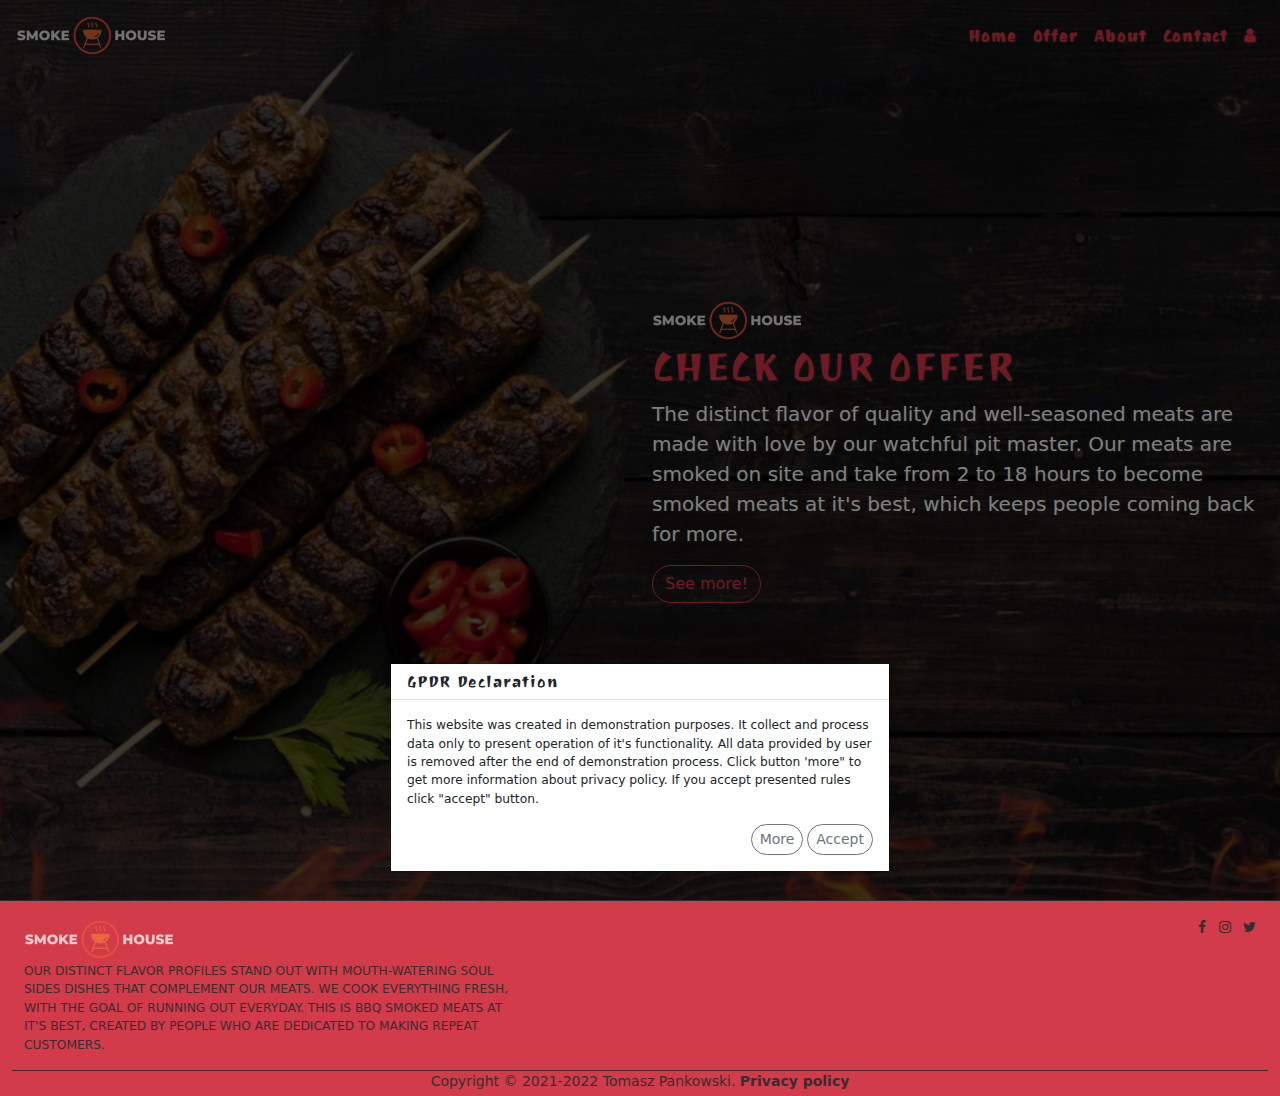
<file: index.html>
<!DOCTYPE html>
<html lang="en">
    <head>
        <meta charset="utf-8">
        <meta http-equiv="X-UA-Compatible" content="IE=Edge">
        <meta name="viewport" content="width=device-width,initial-scale=1.0,shrink-to-fit=no">
        <meta property="og:title" content="Barbecue house">
        <meta property="og:type" content="website">
        <meta property="og:url" content="">
        <meta property="og:image" content="">
        <meta property="og:locale" content="en_US">
        <link rel="stylesheet" type="text/css" href="css/bootstrap.min.css">
        <link rel="stylesheet" type="text/css" href="css/styles.css">
        <link rel="stylesheet" type="text/css" href="css/font-awesome.min.css">
        <link rel="icon" href="img/favicon.png">
        <title>Barbecue House | Home</title>
    </head>
    <body class="minh-100vh bg-secondary">
        <header class="position-absolute w-100">
            <nav class="navbar navbar-dark navbar-expand-md bg-transparent">
                <a href="index.html" class="navbar-brand ms-3">
                    <img src="img/navbar_logo.png" class="img-fluid" alt="logo">
                </a>
                <button class="navbar-toggler me-3" data-bs-toggle="collapse" data-bs-target="#main-nav">
                    <span class="navbar-toggler-icon"></span>
                </button>
                <div class="collapse navbar-collapse mx-3" id="main-nav">
                    <ul class="navbar-nav ms-auto text-end fw-bold text-shadow">
                        <li class="nav-item">
                            <a href="index.html" class="nav-link text-danger">Home</a>
                        </li>
                        <li class="nav-item">
                            <a href="offer.html" class="nav-link text-danger">Offer</a>
                        </li>
                        <li class="nav-item">
                            <a href="about.html" class="nav-link text-danger">About</a>
                        </li>
                        <li class="nav-item">
                            <a href="contact.html" class="nav-link text-danger">Contact</a>
                        </li>
                        <li class="nav-item">
                            <a href="user.php" class="nav-link text-danger">
                                <span class="fa fa-user"></span>
                            </a>
                        </li>
                    </ul>
                </div>
            </nav>
        </header>
        <main>
            <section class="index-s1 container-fluid d-flex minh-100vh align-items-center py-5">
                <div class="row mx-0 w-100 mt-5 mt-md-0">
                    <div class="col-12 col-md-6 offset-md-6 minh-50vh d-flex align-items-center">
                        <div class="w-100 text-center text-md-start text-shadow"> 
                            <img src="img/navbar_logo.png" class="img-fluid" alt="logo">
                            <h2 class="display-6 text-danger text-uppercase">
                                Check our offer
                            </h2>
                            <p class="lead text-white">
                                The distinct flavor of quality and well-seasoned meats are made with love by 
                                our watchful pit master. Our meats are smoked on site and take from 2 to 18 
                                hours to become smoked meats at it's best, which keeps people coming back 
                                for more. 
                            </p>
                            <a href="offer.html" class="btn btn-outline-danger rounded-pill">See more!</a>
                        </div>
                    </div>
                </div>
            </section>
        </main>
        <footer class="container-fluid d-flex align-items-center bg-danger text-dark pt-3 opacity-9 border-top border-dark">
            <div class="row mx-0 w-100 small opacity-9">
                <div class="col-12 col-md-6 col-lg-5 text-center text-md-start">
                    <img src="img/navbar_logo.png" class="img-fluid" alt="logo">
                    <p class="initialism fw-normal">
                        Our distinct flavor profiles stand out with mouth-watering soul sides dishes 
                        that complement our meats. We cook everything fresh, with the goal of running 
                        out everyday. This is BBQ smoked meats at it's best, created by people who 
                        are dedicated to making repeat customers.
                    </p>
                </div>
                <div class="col-12 col-md-6 col-lg-7 text-center text-md-end">                    
                    <ul class="list-inline">
                        <li class="list-inline-item">
                            <a href="#">
                                <span class="fa fa-facebook text-dark"></span>
                            </a>
                        </li>
                        <li class="list-inline-item">
                            <a href="#">
                                <span class="fa fa-instagram text-dark"></span>
                            </a>
                        </li>
                        <li class="list-inline-item">
                            <a href="#">
                                <span class="fa fa-twitter text-dark"></span>
                            </a>
                        </li>
                    </ul>       
                </div>
                <div class="col-12 text-center border-top border-dark">
                    <p class="mb-1">
                        Copyright &copy; 2021-2022 Tomasz Pankowski. 
                        <a href="privacy.html" class="fw-bold text-dark text-decoration-none">
                            Privacy policy
                        </a>
                    </p>
                </div>
            </div>
        </footer>
        <script src="js/jquery-3.6.0.min.js"></script>
        <script src="js/bootstrap.bundle.min.js"></script>
        <script src="js/gpdr__bootstrap.js"></script>
    </body>
</html>
</file>
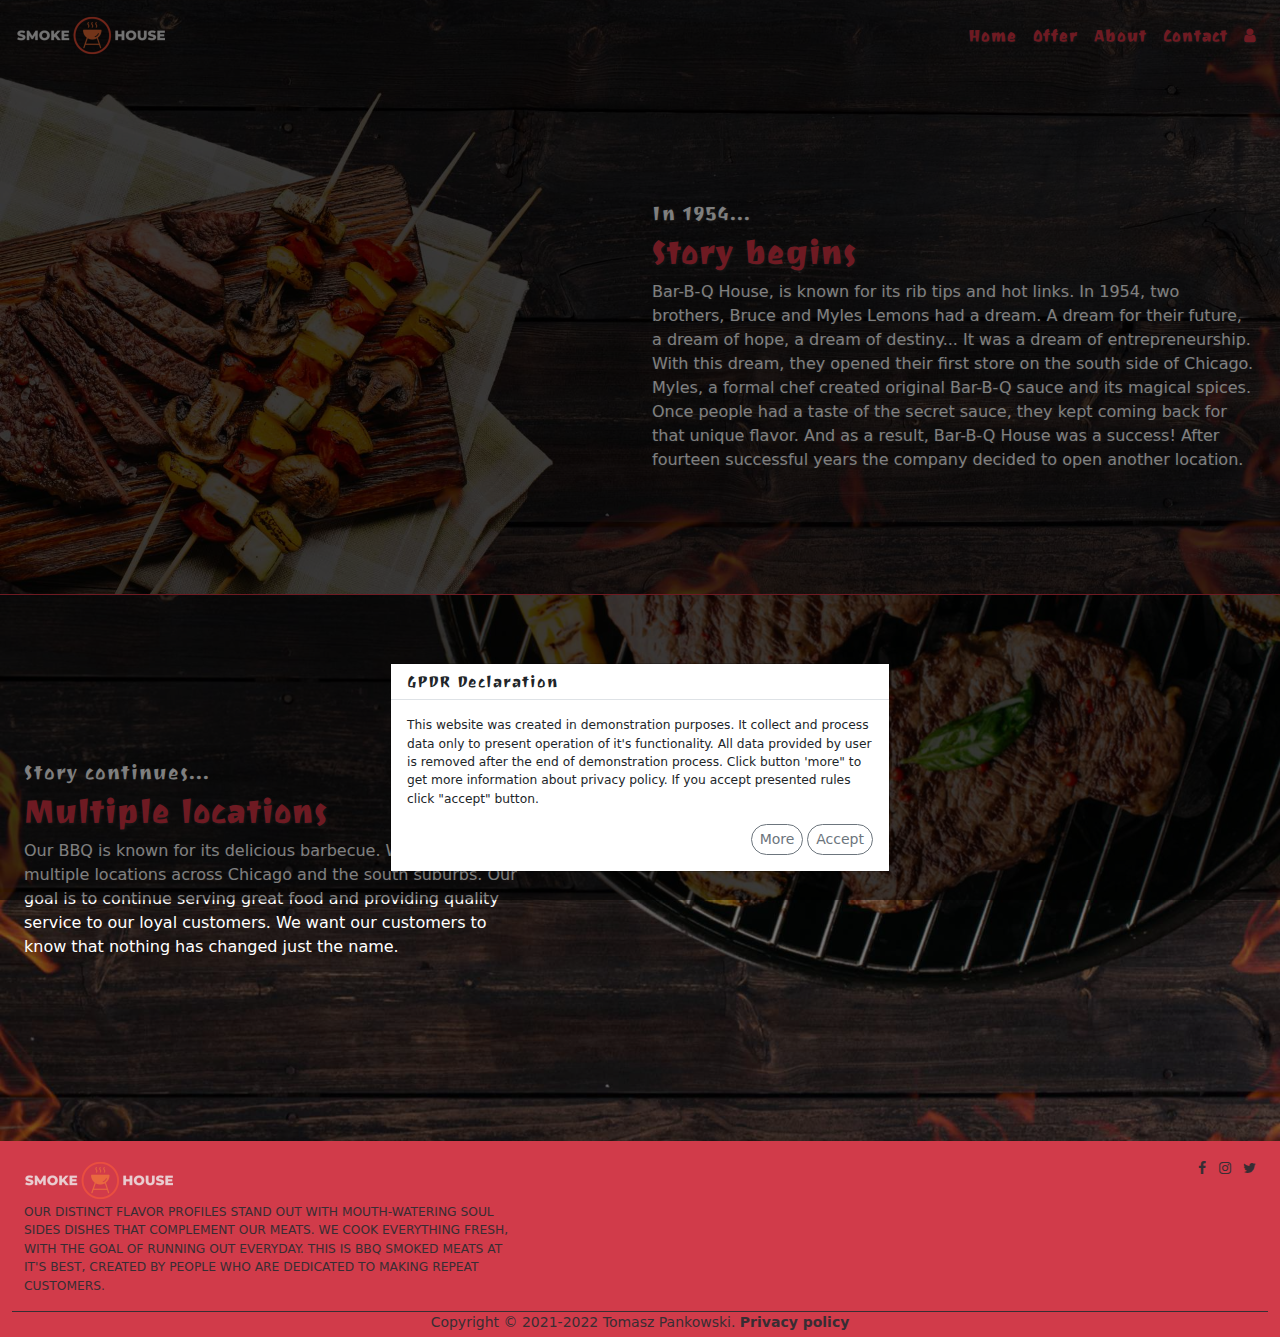
<file: about.html>
<!DOCTYPE html>
<html lang="en">
    <head>
        <meta charset="utf-8">
        <meta http-equiv="X-UA-Compatible" content="IE=Edge">
        <meta name="viewport" content="width=device-width,initial-scale=1.0,shrink-to-fit=no">
        <meta property="og:title" content="Barbecue house">
        <meta property="og:type" content="website">
        <meta property="og:url" content="">
        <meta property="og:image" content="">
        <meta property="og:locale" content="en_US">
        <link rel="stylesheet" type="text/css" href="css/bootstrap.min.css">
        <link rel="stylesheet" type="text/css" href="css/styles.css">
        <link rel="stylesheet" type="text/css" href="css/font-awesome.min.css">
        <link rel="icon" href="img/favicon.png">
        <title>Barbecue House | About</title>
    </head>
    <body class="minh-100vh bg-secondary">
        <header class="position-absolute w-100">
            <nav class="navbar navbar-dark navbar-expand-md bg-transparent">
                <a href="index.html" class="navbar-brand ms-3">
                    <img src="img/navbar_logo.png" class="img-fluid" alt="logo">
                </a>
                <button class="navbar-toggler me-3" data-bs-toggle="collapse" data-bs-target="#main-nav">
                    <span class="navbar-toggler-icon"></span>
                </button>
                <div class="collapse navbar-collapse mx-3" id="main-nav">
                    <ul class="navbar-nav ms-auto text-end fw-bold text-shadow">
                        <li class="nav-item">
                            <a href="index.html" class="nav-link text-danger">Home</a>
                        </li>
                        <li class="nav-item">
                            <a href="offer.html" class="nav-link text-danger">Offer</a>
                        </li>
                        <li class="nav-item">
                            <a href="about.html" class="nav-link text-danger">About</a>
                        </li>
                        <li class="nav-item">
                            <a href="contact.html" class="nav-link text-danger">Contact</a>
                        </li>
                        <li class="nav-item">
                            <a href="user.php" class="nav-link text-danger">
                                <span class="fa fa-user"></span>
                            </a>
                        </li>
                    </ul>
                </div>
            </nav>
        </header>
        <main>
            <section class="about-s1 container-fluid d-flex minh-50vh align-items-center py-5">
                <div class="row mx-0 w-100 mt-5">
                    <div class="col-12 col-md-6 minh-25vh d-none d-md-block"></div>
                    <div class="col-12 col-md-6 minh-50vh d-flex align-items-center">
                        <div class="w-100 text-center text-md-start pt-5 text-shadow">
                            <h5 class="text-white">
                                In 1954...
                            </h5>
                            <h2 class="dispaly-6 fw-bold text-danger text-shadow">
                                Story begins
                            </h2>
                            <p class="text-white">
                                Bar-B-Q House, is known for its rib tips and hot links. In 1954, two brothers, 
                                Bruce and Myles Lemons had a dream. A dream for their future, a dream of hope, 
                                a dream of destiny... It was a dream of entrepreneurship. With this dream, 
                                they opened their first store on the south side of Chicago. Myles, a formal 
                                chef created original Bar-B-Q sauce and its magical spices. Once people 
                                had a taste of the secret sauce, they kept coming back for that unique flavor. 
                                And as a result, Bar-B-Q House was a success! After fourteen successful 
                                years the company decided to open another location.
                            </p>
                        </div>
                    </div>
                </div>
            </section>
            <section class="about-s2 container-fluid d-flex minh-50vh bg-light align-items-center py-5 border-top border-danger">
                <div class="row mx-0 w-100">
                    <div class="col-12 col-md-7 minh-25vh order-1 order-md-2"></div>
                    <div class="col-12 col-md-5 minh-50vh order-2 order-md-1 d-flex align-items-center">
                        <div class="w-100 text-center text-md-start">
                            <h5 class="text-white">
                                Story continues...
                            </h5>
                            <h2 class="dispaly-6 fw-bold text-danger text-shadow">
                                Multiple locations
                            </h2>
                            <p class="text-white">
                                Our BBQ is known for its delicious barbecue. We have multiple locations 
                                across Chicago and the south suburbs. Our goal is to continue serving great 
                                food and providing quality service to our loyal customers. We want our customers 
                                to know that nothing has changed just the name.
                            </p>
                        </div>
                    </div>
                </div>
            </section>
        </main>
        <footer class="container-fluid d-flex align-items-center bg-danger text-dark pt-3 opacity-9 border-top border-danger">
            <div class="row mx-0 w-100 small opacity-9">
                <div class="col-12 col-md-6 col-lg-5 text-center text-md-start">
                    <img src="img/navbar_logo.png" class="img-fluid" alt="logo">
                    <p class="initialism fw-normal">
                        Our distinct flavor profiles stand out with mouth-watering soul sides dishes 
                        that complement our meats. We cook everything fresh, with the goal of running 
                        out everyday. This is BBQ smoked meats at it's best, created by people who 
                        are dedicated to making repeat customers.
                    </p>
                </div>
                <div class="col-12 col-md-6 col-lg-7 text-center text-md-end">                    
                    <ul class="list-inline">
                        <li class="list-inline-item">
                            <a href="#">
                                <span class="fa fa-facebook text-dark"></span>
                            </a>
                        </li>
                        <li class="list-inline-item">
                            <a href="#">
                                <span class="fa fa-instagram text-dark"></span>
                            </a>
                        </li>
                        <li class="list-inline-item">
                            <a href="#">
                                <span class="fa fa-twitter text-dark"></span>
                            </a>
                        </li>
                    </ul>       
                </div>
                <div class="col-12 text-center border-top border-dark">
                    <p class="mb-1">
                        Copyright &copy; 2021-2022 Tomasz Pankowski. 
                        <a href="privacy.html" class="fw-bold text-dark text-decoration-none">
                            Privacy policy
                        </a>
                    </p>
                </div>
            </div>
        </footer>
        <script src="js/jquery-3.6.0.min.js"></script>
        <script src="js/bootstrap.bundle.min.js"></script>
        <script src="js/gpdr__bootstrap.js"></script>
    </body>
</html>
</file>
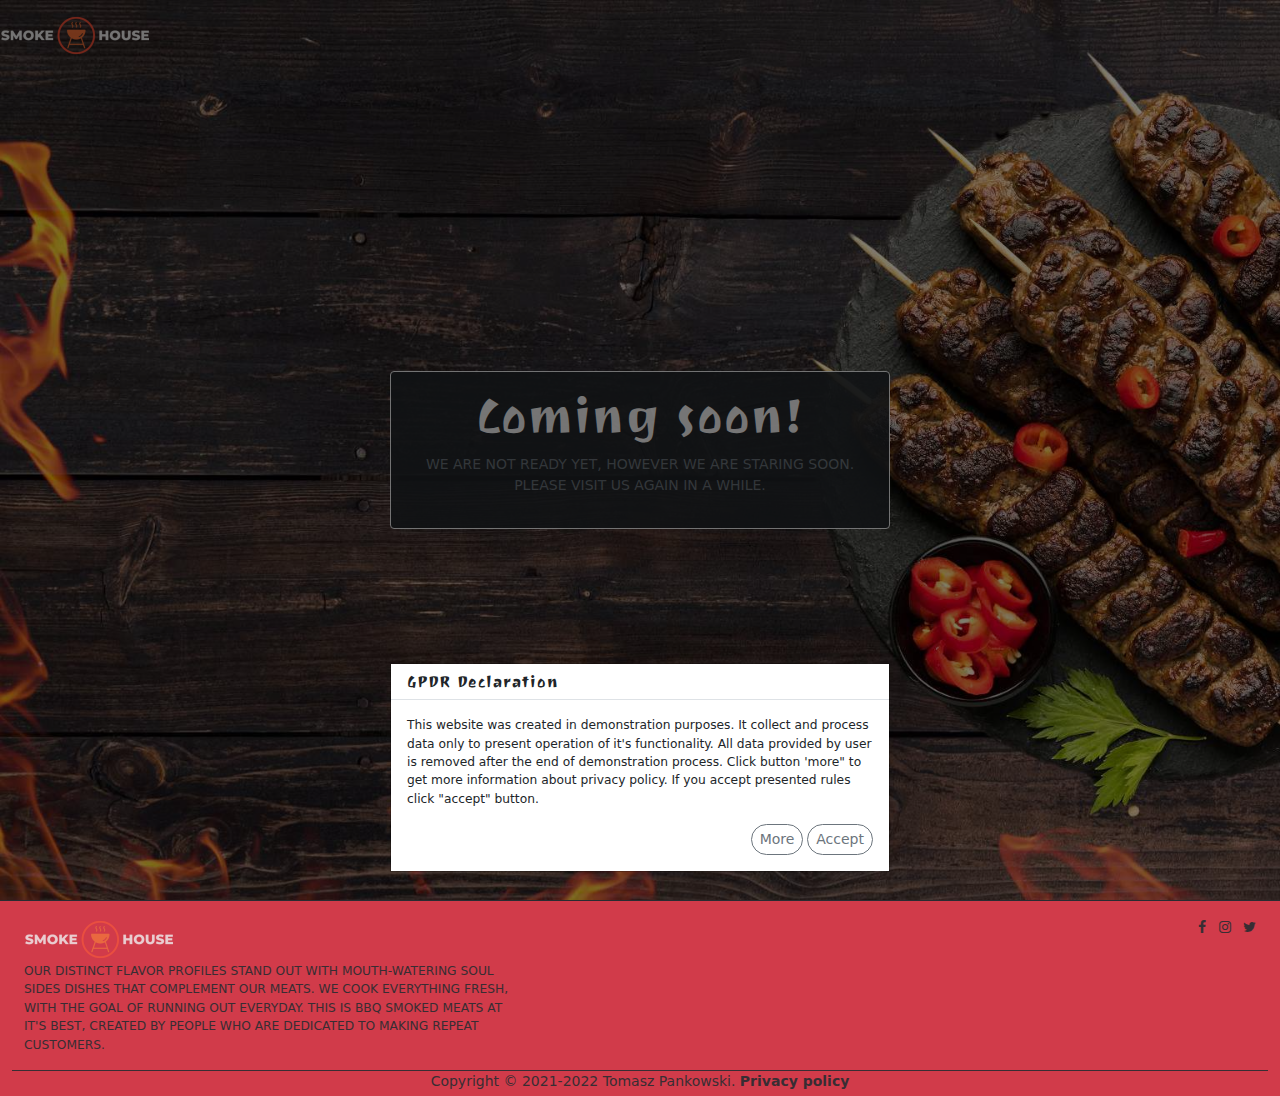
<file: comingsoon.html>
<!DOCTYPE html>
<html lang="en">
    <head>
        <meta charset="utf-8">
        <meta http-equiv="X-UA-Compatible" content="IE=Edge">
        <meta name="viewport" content="width=device-width,initial-scale=1.0,shrink-to-fit=no">
        <meta property="og:title" content="Barbecue house">
        <meta property="og:type" content="website">
        <meta property="og:url" content="">
        <meta property="og:image" content="">
        <meta property="og:locale" content="en_US">
        <link rel="stylesheet" type="text/css" href="css/bootstrap.min.css">
        <link rel="stylesheet" type="text/css" href="css/styles.css">
        <link rel="stylesheet" type="text/css" href="css/font-awesome.min.css">
        <link rel="icon" href="img/favicon.png">
        <title>Barbecue House | Home</title>
    </head>
    <body class="minh-100vh bg-secondary">
        <header class="fixed-top">
            <nav class="navbar navbar-dark navbar-expand-md bg-transparent">
                <a href="#" class="navbar-brand">
                    <img src="img/navbar_logo.png" class="img-fluid" alt="logo">
                </a>
            </nav>
        </header>
        <main>
            <section class="comingsoon-s1 container-fluid d-flex minh-100vh align-items-center">
                <div class="row mx-0 w-100">
                    <div class="col-12 col-sm-9 col-md-6 col-lg-5 mx-auto">
                        <div class="card text-center text-white bg-dark p-3 opacity-9 border-light">
                            <h1 class="display-5">
                                Coming soon!
                            </h1>
                            <p class="initialism text-muted">
                                We are not ready yet, however we are staring soon. 
                                Please visit us again in a while.
                            </p>
                        </div>
                    </div>
                </div>
            </section>
        </main>
        <footer class="container-fluid d-flex align-items-center bg-danger text-dark pt-3 opacity-9 border-top border-dark">
            <div class="row mx-0 w-100 small opacity-9">
                <div class="col-12 col-md-6 col-lg-5 text-center text-md-start">
                    <img src="img/navbar_logo.png" class="img-fluid" alt="logo">
                    <p class="initialism fw-normal">
                        Our distinct flavor profiles stand out with mouth-watering soul sides dishes 
                        that complement our meats. We cook everything fresh, with the goal of running 
                        out everyday. This is BBQ smoked meats at it's best, created by people who 
                        are dedicated to making repeat customers.
                    </p>
                </div>
                <div class="col-12 col-md-6 col-lg-7 text-center text-md-end">                    
                    <ul class="list-inline">
                        <li class="list-inline-item">
                            <a href="#">
                                <span class="fa fa-facebook text-dark"></span>
                            </a>
                        </li>
                        <li class="list-inline-item">
                            <a href="#">
                                <span class="fa fa-instagram text-dark"></span>
                            </a>
                        </li>
                        <li class="list-inline-item">
                            <a href="#">
                                <span class="fa fa-twitter text-dark"></span>
                            </a>
                        </li>
                    </ul>       
                </div>
                <div class="col-12 text-center border-top border-dark">
                    <p class="mb-1">
                        Copyright &copy; 2021-2022 Tomasz Pankowski. 
                        <a href="privacy.html" class="fw-bold text-dark text-decoration-none">
                            Privacy policy
                        </a>
                    </p>
                </div>
            </div>
        </footer>
        <script src="js/jquery-3.6.0.min.js"></script>
        <script src="js/bootstrap.bundle.min.js"></script>
        <script src="js/gpdr__bootstrap.js"></script>
    </body>
</html>
</file>
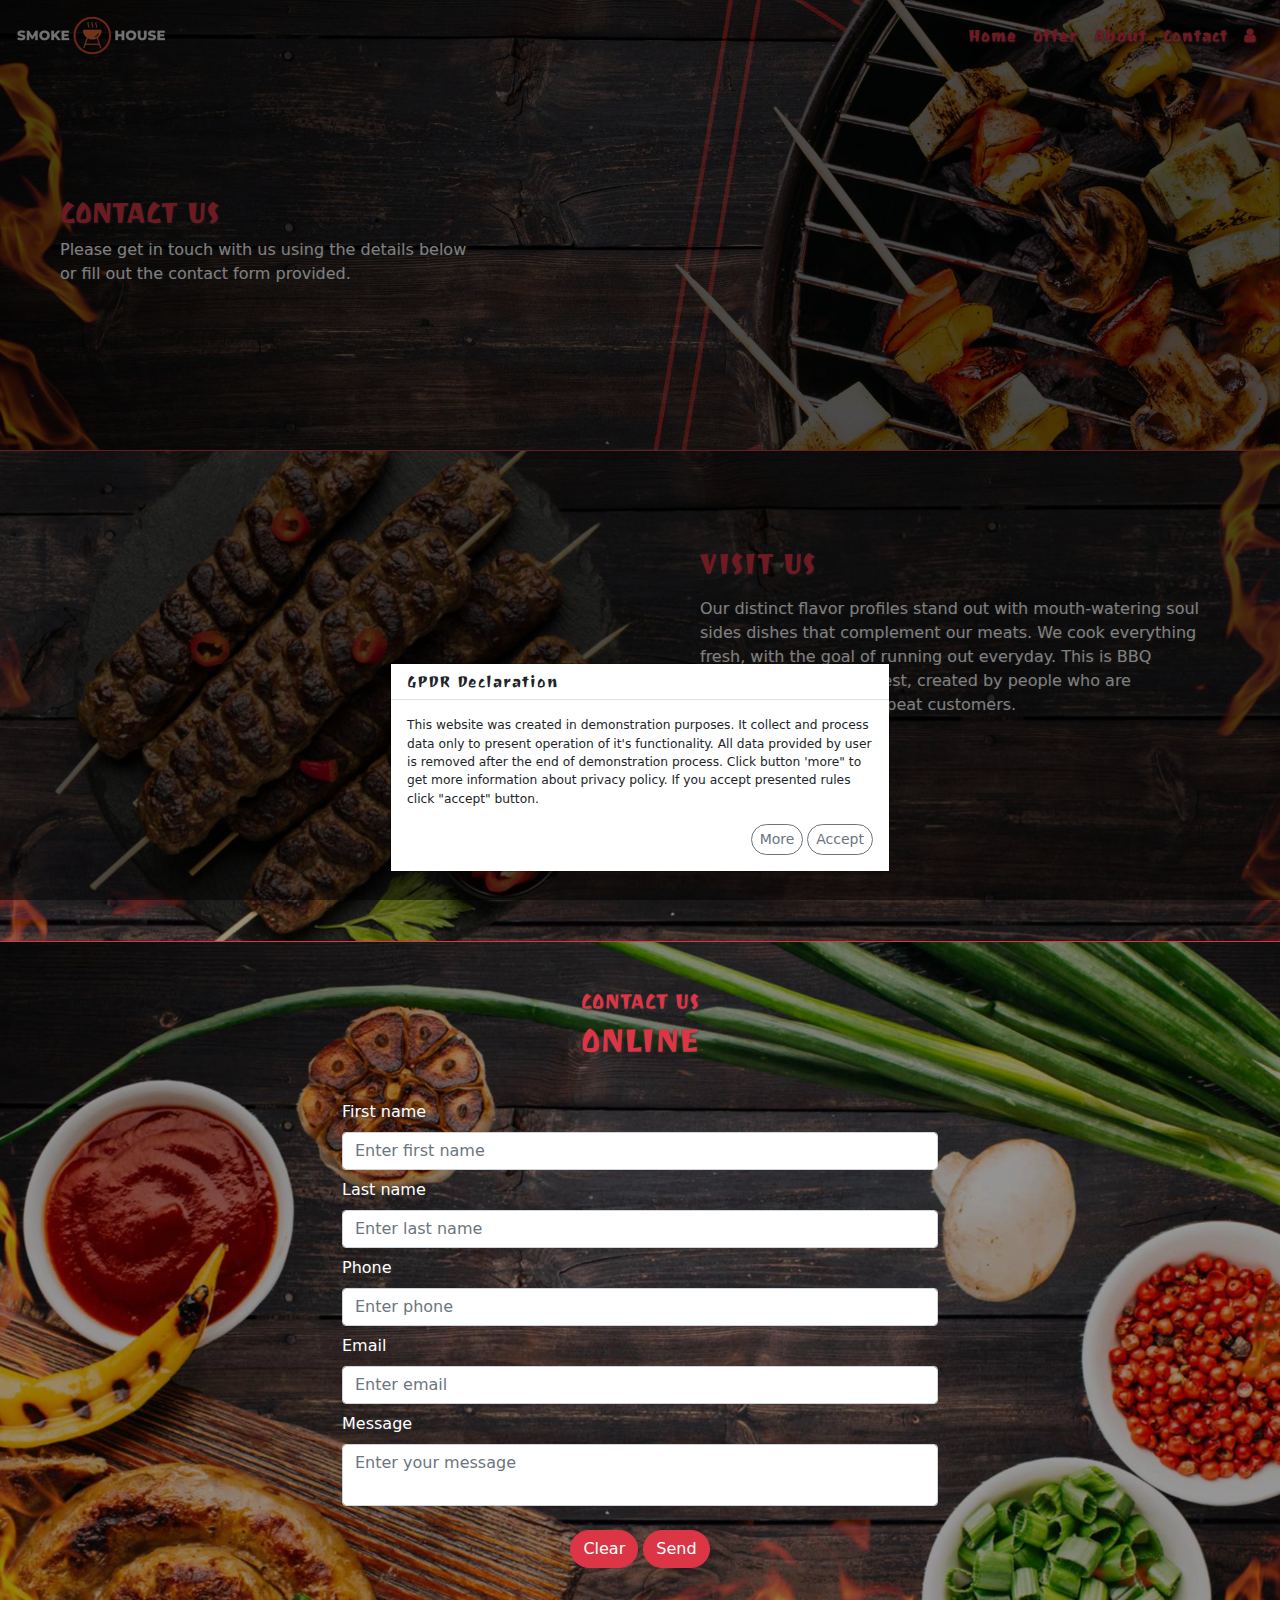
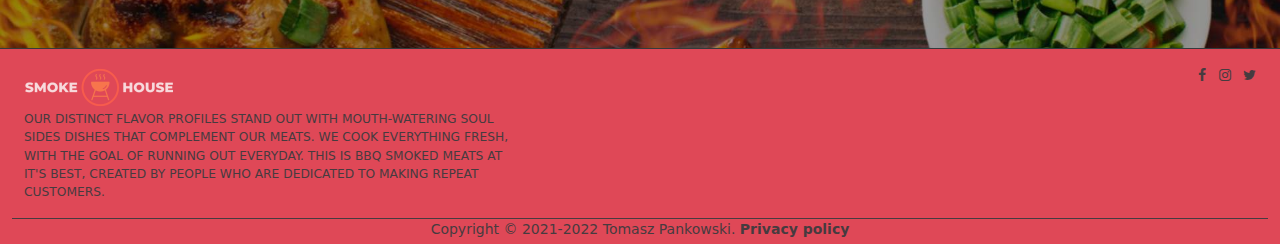
<file: contact.html>
<!DOCTYPE html>
<html lang="en">
    <head>
        <meta charset="utf-8">
        <meta http-equiv="X-UA-Compatible" content="IE=Edge">
        <meta name="viewport" content="width=device-width,initial-scale=1.0,shrink-to-fit=no">
        <meta property="og:title" content="Barbecue house">
        <meta property="og:type" content="website">
        <meta property="og:url" content="">
        <meta property="og:image" content="">
        <meta property="og:locale" content="en_US">
        <link rel="stylesheet" type="text/css" href="css/bootstrap.min.css">
        <link rel="stylesheet" type="text/css" href="css/styles.css">
        <link rel="stylesheet" type="text/css" href="css/font-awesome.min.css">
        <link rel="icon" href="img/favicon.png">
        <title> | Contact us</title>
    </head>
    <body class="minh-100vh">
        <header class="position-absolute w-100">
            <nav class="navbar navbar-dark navbar-expand-md bg-transparent">
                <a href="index.html" class="navbar-brand ms-3">
                    <img src="img/navbar_logo.png" class="img-fluid" alt="logo">
                </a>
                <button class="navbar-toggler me-3" data-bs-toggle="collapse" data-bs-target="#main-nav">
                    <span class="navbar-toggler-icon"></span>
                </button>
                <div class="collapse navbar-collapse mx-3" id="main-nav">
                    <ul class="navbar-nav ms-auto text-end fw-bold text-shadow">
                        <li class="nav-item">
                            <a href="index.html" class="nav-link text-danger">Home</a>
                        </li>
                        <li class="nav-item">
                            <a href="offer.html" class="nav-link text-danger">Offer</a>
                        </li>
                        <li class="nav-item">
                            <a href="about.html" class="nav-link text-danger">About</a>
                        </li>
                        <li class="nav-item">
                            <a href="contact.html" class="nav-link text-danger">Contact</a>
                        </li>
                        <li class="nav-item">
                            <a href="user.php" class="nav-link text-danger">
                                <span class="fa fa-user"></span>
                            </a>
                        </li>
                    </ul>
                </div>
            </nav>
        </header>
        <main>
            <section class="contact-s1 container-fluid d-flex align-items-center minh-50vh bg-secondary py-5">
                <div class="row mx-0 w-100 mt-5">
                    <div class="col-12 col-sm-8 col-md-6 col-lg-5 p-5 text-center text-sm-start pt-5 text-shadow">
                        <h3 class="text-uppercase fw-bold mb-2 text-danger">
                            Contact us
                        </h3>
                        <p class="text-white">
                            Please get in touch with us using the details below or fill out the contact 
                            form provided.
                        </p>
                    </div>
                </div>
            </section>    
            <section class="contact-s2 container-fluid d-flex align-items-center py-5 minh-25vh border-top border-danger">
                <div class="row mx-0 w-100">
                    <div class="col-12 col-md-6 minh-25vh d-none d-md-block"></div>
                    <div class="col-12 col-md-6 d-flex align-items-center">
                        <div class="text-center text-md-start p-5 text-shadow">
                            <h3 class="text-uppercase fw-bold mb-3 text-danger">
                                Visit us
                            </h3>
                            <p class="text-white">
                                Our distinct flavor profiles stand out with mouth-watering soul sides 
                                dishes that complement our meats. We cook everything fresh, with the 
                                goal of running out everyday. This is BBQ smoked meats at it's best, 
                                created by people who are dedicated to making repeat customers. 
                            </p>
                            <address class="text-white border-start border-light ps-3">
                                Abcdfg Street 12,<br>
                                00-000 City,<br>
                                +(00) 987 654 124<br>
                                email&#64;email.com
                            </address>
                        </div>
                    </div>
                </div>
            </section>
            <section class="contact-s3 container-fluid d-flex align-items-center minh-50vh bg-light py-5 border-top border-danger">
                <div class="row mx-0 w-100">
                    <div class="col-12 text-center text-shadow text-danger mb-3">
                        <h5 class="text-uppercase fw-bold">
                            Contact us
                        </h5>
                        <h2 class="text-uppercase fw-bold">
                            Online
                        </h2>
                    </div>
                    <div class="col-12 col-sm-9 col-md-7 col-lg-6 p-3 mx-auto text-center">
                        <form class="text-start">
                            <div class="form-group mb-2">
                                <label class="text-white text-shadow mb-2">First name</label>
                                <input class="form-control" 
                                    type="text" 
                                    name="ffirstname" 
                                    placeholder="Enter first name"
                                    maxlength="80">
                            </div>
                            <div class="form-group mb-2">
                                <label class="text-white text-shadow mb-2">Last name</label>
                                <input class="form-control" 
                                    type="text" 
                                    name="flastname" 
                                    placeholder="Enter last name"
                                    maxlength="80">
                            </div>
                            <div class="form-group mb-2">
                                <label class="text-white text-shadow mb-2">Phone</label>
                                <input class="form-control" 
                                    type="tel" 
                                    name="fphone" 
                                    placeholder="Enter phone"
                                    maxlength="80">
                            </div>
                            <div class="form-group mb-2">
                                <label class="text-white text-shadow mb-2">Email</label>
                                <input class="form-control" 
                                    type="email" 
                                    name="femail" 
                                    placeholder="Enter email"
                                    maxlength="80">
                            </div>
                            <div class="form-group mb-2">
                                <label class="text-white text-shadow mb-2">Message</label>
                                <textarea class="form-control" name="fsmg" maxlength="150" placeholder="Enter your message"></textarea>
                            </div>
                            <div class="w-100 text-center py-3">
                                <input type="reset" class="btn btn-danger rounded-pill" value="Clear">
                                <input type="submit" class="btn btn-danger rounded-pill" value="Send">
                            </div>
                        </form>
                    </div>
                </div>
            </section>
        </main>
        <footer class="container-fluid d-flex align-items-center bg-danger text-dark pt-3 opacity-9 border-top border-dark">
            <div class="row mx-0 w-100 small opacity-9">
                <div class="col-12 col-md-6 col-lg-5 text-center text-md-start">
                    <img src="img/navbar_logo.png" class="img-fluid" alt="logo">
                    <p class="initialism fw-normal">
                        Our distinct flavor profiles stand out with mouth-watering soul sides dishes 
                        that complement our meats. We cook everything fresh, with the goal of running 
                        out everyday. This is BBQ smoked meats at it's best, created by people who 
                        are dedicated to making repeat customers.
                    </p>
                </div>
                <div class="col-12 col-md-6 col-lg-7 text-center text-md-end">                    
                    <ul class="list-inline">
                        <li class="list-inline-item">
                            <a href="#">
                                <span class="fa fa-facebook text-dark"></span>
                            </a>
                        </li>
                        <li class="list-inline-item">
                            <a href="#">
                                <span class="fa fa-instagram text-dark"></span>
                            </a>
                        </li>
                        <li class="list-inline-item">
                            <a href="#">
                                <span class="fa fa-twitter text-dark"></span>
                            </a>
                        </li>
                    </ul>       
                </div>
                <div class="col-12 text-center border-top border-dark">
                    <p class="mb-1">
                        Copyright &copy; 2021-2022 Tomasz Pankowski. 
                        <a href="privacy.html" class="fw-bold text-dark text-decoration-none">
                            Privacy policy
                        </a>
                    </p>
                </div>
            </div>
        </footer>
        <script src="js/jquery-3.6.0.min.js"></script>
        <script src="js/bootstrap.bundle.min.js"></script>
        <script src="js/gpdr__bootstrap.js"></script>
    </body>
</html>
</file>
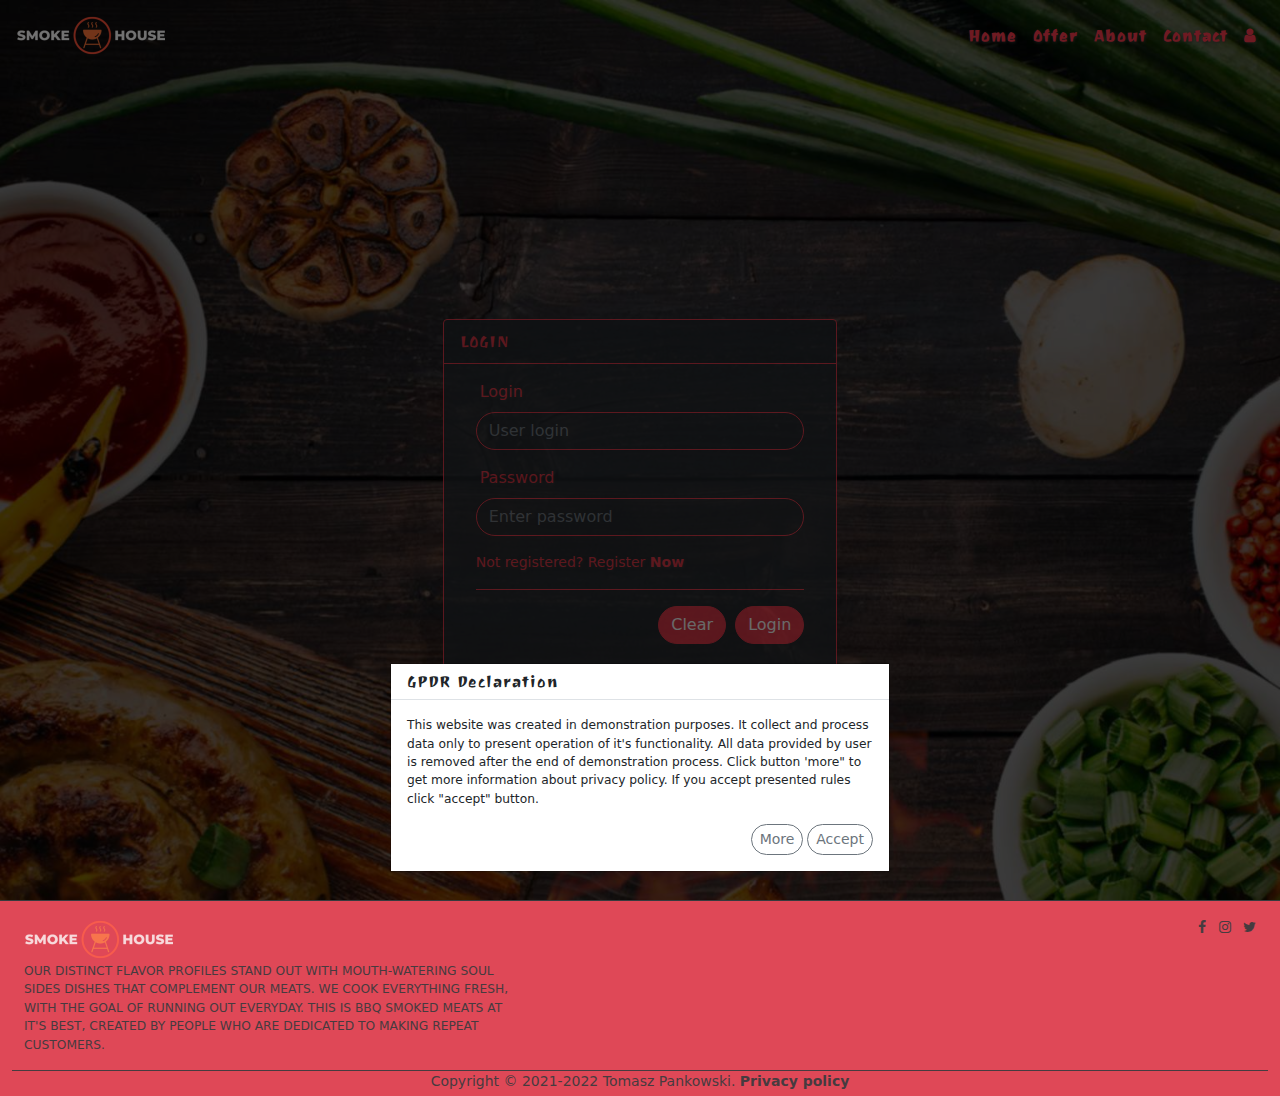
<file: login.html>
<!DOCTYPE html>
<html lang="en">
    <head>
        <meta charset="utf-8">
        <meta http-equiv="X-UA-Compatible" content="IE=Edge">
        <meta name="viewport" content="width=device-width,initial-scale=1.0,shrink-to-fit=no">
        <meta property="og:title" content="Barbecue house">
        <meta property="og:type" content="website">
        <meta property="og:url" content="">
        <meta property="og:image" content="">
        <meta property="og:locale" content="en_US">
        <link rel="stylesheet" type="text/css" href="css/bootstrap.min.css">
        <link rel="stylesheet" type="text/css" href="css/styles.css">
        <link rel="stylesheet" type="text/css" href="css/font-awesome.min.css">
        <link rel="icon" href="img/favicon.png">
        <title> | Login</title>
    </head>
    <body class="minh-100vh">
        <header class="position-absolute w-100">
            <nav class="navbar navbar-dark navbar-expand-md bg-transparent">
                <a href="index.html" class="navbar-brand ms-3">
                    <img src="img/navbar_logo.png" class="img-fluid" alt="logo">
                </a>
                <button class="navbar-toggler me-3" data-bs-toggle="collapse" data-bs-target="#main-nav">
                    <span class="navbar-toggler-icon"></span>
                </button>
                <div class="collapse navbar-collapse mx-3" id="main-nav">
                    <ul class="navbar-nav ms-auto text-end fw-bold text-shadow">
                        <li class="nav-item">
                            <a href="index.html" class="nav-link text-danger">Home</a>
                        </li>
                        <li class="nav-item">
                            <a href="offer.html" class="nav-link text-danger">Offer</a>
                        </li>
                        <li class="nav-item">
                            <a href="about.html" class="nav-link text-danger">About</a>
                        </li>
                        <li class="nav-item">
                            <a href="contact.html" class="nav-link text-danger">Contact</a>
                        </li>
                        <li class="nav-item">
                            <a href="user.php" class="nav-link text-danger">
                                <span class="fa fa-user"></span>
                            </a>
                        </li>
                    </ul>
                </div>
            </nav>
        </header>
        <main>            
            <section class="login-s1 container-fluid d-flex align-items-center bg-secondary py-5 minh-100vh">
                <div class="row mx-0 w-100 pt-5 mt-5">
                    <div class="col-11 col-sm-8 col-md-6 col-lg-4 col-xxl-3 mx-auto">
                        <div class="card bg-dark opacity-8 border-danger">
                            <div class="card-header border-bottom border-danger">
                                <h6 class="text-danger text-uppercase my-1">
                                    Login
                                </h6>
                            </div>
                            <div class="card-body">
                                <form class="text-start px-3">
                                    <div class="form-group mb-3">
                                        <label class="text-danger text-shadow mb-2 ms-1">Login</label>
                                        <input class="form-control rounded-pill border-danger text-white bg-dark" 
                                            type="text" 
                                            name="flogin" 
                                            placeholder="User login"
                                            maxlength="80">
                                    </div>
                                    <div class="form-group mb-3">
                                        <label class="text-danger text-shadow mb-2 ms-1">Password</label>
                                        <input class="form-control rounded-pill border-danger text-white bg-dark" 
                                            type="text" 
                                            name="fpassword" 
                                            placeholder="Enter password"
                                            maxlength="80">
                                    </div>
                                    <div class="w-100 small border-bottom border-danger">
                                        <p class="text-danger text-shadow">
                                            Not registered? Register
                                            <a href="register.html" class="fw-bold text-decoration-none text-danger">Now</a>
                                        </p>
                                    </div>
                                    <div class="w-100 text-end py-3">
                                        <input type="reset" class="btn btn-danger rounded-pill me-1" value="Clear">
                                        <input type="submit" class="btn btn-danger rounded-pill" value="Login">
                                    </div>
                                </form>
                            </div>
                        </div>
                    </div>
                </div>
            </section>
        </main>
        <footer class="container-fluid d-flex align-items-center bg-danger text-dark pt-3 opacity-9 border-top border-dark">
            <div class="row mx-0 w-100 small opacity-9">
                <div class="col-12 col-md-6 col-lg-5 text-center text-md-start">
                    <img src="img/navbar_logo.png" class="img-fluid" alt="logo">
                    <p class="initialism fw-normal">
                        Our distinct flavor profiles stand out with mouth-watering soul sides dishes 
                        that complement our meats. We cook everything fresh, with the goal of running 
                        out everyday. This is BBQ smoked meats at it's best, created by people who 
                        are dedicated to making repeat customers.
                    </p>
                </div>
                <div class="col-12 col-md-6 col-lg-7 text-center text-md-end">                    
                    <ul class="list-inline">
                        <li class="list-inline-item">
                            <a href="#">
                                <span class="fa fa-facebook text-dark"></span>
                            </a>
                        </li>
                        <li class="list-inline-item">
                            <a href="#">
                                <span class="fa fa-instagram text-dark"></span>
                            </a>
                        </li>
                        <li class="list-inline-item">
                            <a href="#">
                                <span class="fa fa-twitter text-dark"></span>
                            </a>
                        </li>
                    </ul>       
                </div>
                <div class="col-12 text-center border-top border-dark">
                    <p class="mb-1">
                        Copyright &copy; 2021-2022 Tomasz Pankowski. 
                        <a href="privacy.html" class="fw-bold text-dark text-decoration-none">
                            Privacy policy
                        </a>
                    </p>
                </div>
            </div>
        </footer>
        <script src="js/jquery-3.6.0.min.js"></script>
        <script src="js/bootstrap.bundle.min.js"></script>
        <script src="js/gpdr__bootstrap.js"></script>
    </body>
</html>
</file>
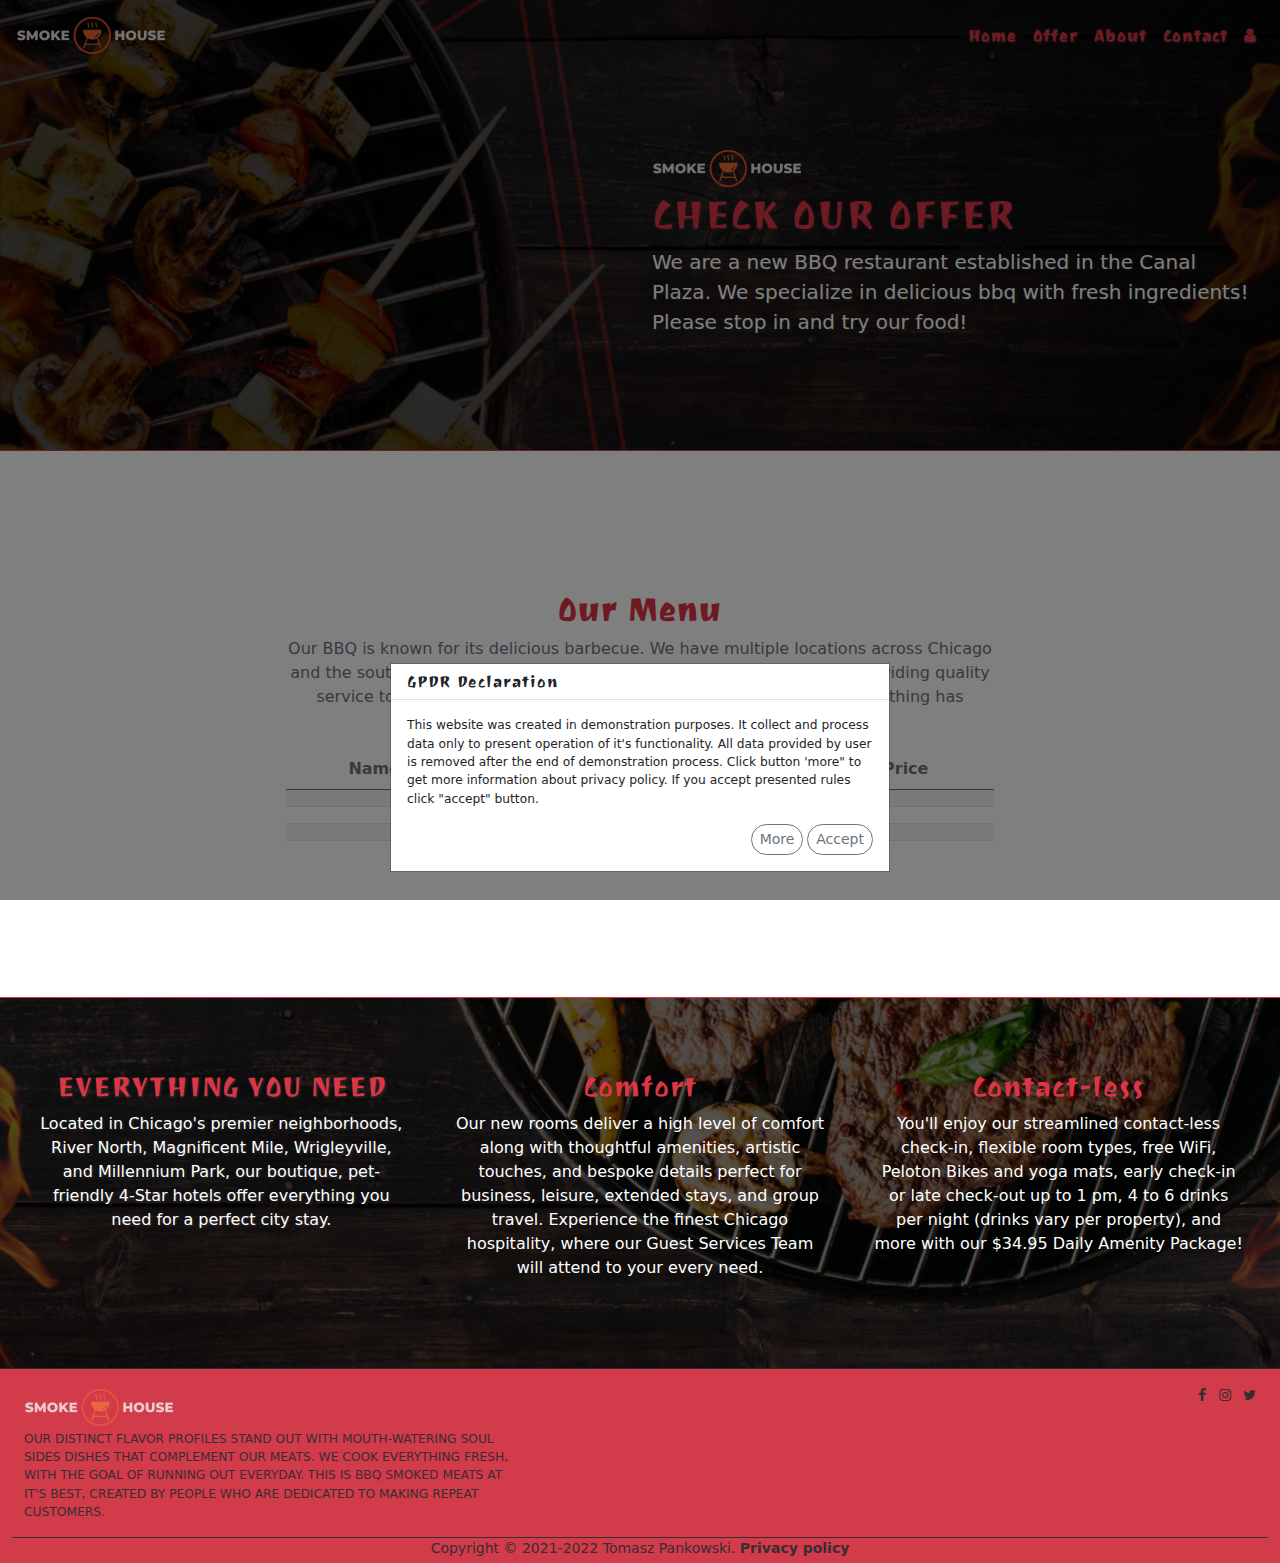
<file: offer.html>
<!DOCTYPE html>
<html lang="en">
    <head>
        <meta charset="utf-8">
        <meta http-equiv="X-UA-Compatible" content="IE=Edge">
        <meta name="viewport" content="width=device-width,initial-scale=1.0,shrink-to-fit=no">
        <meta property="og:title" content="Barbecue house">
        <meta property="og:type" content="website">
        <meta property="og:url" content="">
        <meta property="og:image" content="">
        <meta property="og:locale" content="en_US">
        <link rel="stylesheet" type="text/css" href="css/bootstrap.min.css">
        <link rel="stylesheet" type="text/css" href="css/styles.css">
        <link rel="stylesheet" type="text/css" href="css/font-awesome.min.css">
        <link rel="icon" href="img/favicon.png">
        <title>Barbecue House | Offer</title>
    </head>
    <body class="minh-100vh bg-secondary">
        <header class="position-absolute w-100">
            <nav class="navbar navbar-dark navbar-expand-md bg-transparent">
                <a href="index.html" class="navbar-brand ms-3">
                    <img src="img/navbar_logo.png" class="img-fluid" alt="logo">
                </a>
                <button class="navbar-toggler me-3" data-bs-toggle="collapse" data-bs-target="#main-nav">
                    <span class="navbar-toggler-icon"></span>
                </button>
                <div class="collapse navbar-collapse mx-3" id="main-nav">
                    <ul class="navbar-nav ms-auto text-end fw-bold text-shadow">
                        <li class="nav-item">
                            <a href="index.html" class="nav-link text-danger">Home</a>
                        </li>
                        <li class="nav-item">
                            <a href="offer.html" class="nav-link text-danger">Offer</a>
                        </li>
                        <li class="nav-item">
                            <a href="about.html" class="nav-link text-danger">About</a>
                        </li>
                        <li class="nav-item">
                            <a href="contact.html" class="nav-link text-danger">Contact</a>
                        </li>
                        <li class="nav-item">
                            <a href="user.php" class="nav-link text-danger">
                                <span class="fa fa-user"></span>
                            </a>
                        </li>
                    </ul>
                </div>
            </nav>
        </header>
        <main>
            <section class="offer-s1 container-fluid d-flex minh-50vh align-items-center py-5">
                <div class="row mx-0 w-100 mt-5">
                    <div class="col-12 col-sm-6 offset-sm-6 minh-25vh d-flex align-items-center">
                        <div class="w-100 text-center text-sm-start text-shadow"> 
                            <img src="img/navbar_logo.png" class="img-fluid" alt="logo">
                            <h2 class="display-6 text-danger text-uppercase">
                                Check our offer
                            </h2>
                            <p class="lead text-white">
                                We are a new BBQ restaurant established in the Canal Plaza. We specialize 
                                in delicious bbq with fresh ingredients! Please stop in and try our food! 
                            </p>                            
                        </div>
                    </div>
                </div>
            </section>
            <section class="offer-s2 container-fluid d-flex minh-50vh bg-white align-items-center py-5 border-top border-danger">
                <div class="row mx-0 w-100">
                    <div class="col-12 col-md-7 mx-auto minh-50vh d-flex align-items-center">
                        <div class="w-100 text-center">
                            <h2 class="dispaly-6 fw-bold text-danger">
                                Our Menu
                            </h2>
                            <p class="text-muted">
                                Our BBQ is known for its delicious barbecue. We have multiple locations across 
                                Chicago and the south suburbs. Our goal is to continue serving great food and 
                                providing quality service to our loyal customers. We want our customers to know 
                                that nothing has changed just the name.
                            </p>
                            <table class="table table-hover table-striped">
                                <thead>
                                    <tr class="text-secondary">
                                        <th class="w-25">Name</th>
                                        <th class="w-50">Description</th>
                                        <th class="w-25">Price</th>
                                    </tr>
                                </thead>
                                <tbody>
                                    <tr>
                                        <td></td>
                                        <td></td>
                                        <td></td>
                                    </tr>
                                    <tr>
                                        <td></td>
                                        <td></td>
                                        <td></td>
                                    </tr>
                                    <tr>
                                        <td></td>
                                        <td></td>
                                        <td></td>
                                    </tr>
                                </tbody>
                            </table>
                        </div>
                    </div>
                </div>
            </section>
            <section class="offer-s3 container-fluid d-flex minh-25vh align-items-center py-5 border-top border-danger">
                <div class="row mx-0 w-100">
                    <div class="col-12 col-md-4 text-center p-4 text-shadow">
                        <h3 class="text-danger">
                            EVERYTHING YOU NEED
                        </h3>
                        <p class="text-white">
                            Located in Chicago's premier neighborhoods, River North, Magnificent Mile, 
                            Wrigleyville, and Millennium Park, our boutique, pet-friendly 4-Star hotels 
                            offer everything you need for a perfect city stay. 
                        </p>
                    </div>
                    <div class="col-12 col-md-4 text-center p-4">
                        <h3 class="text-danger">
                            Comfort
                        </h3>
                        <p class="text-white">
                            Our new rooms deliver a high level of comfort along with thoughtful amenities, 
                            artistic touches, and bespoke details perfect for business, leisure, extended 
                            stays, and group travel. Experience the finest Chicago hospitality, where our 
                            Guest Services Team will attend to your every need.
                        </p>
                    </div>
                    <div class="col-12 col-md-4 text-center p-4">
                        <h3 class="text-danger">
                            Contact-less
                        </h3>
                        <p class="text-white">
                            You'll enjoy our streamlined contact-less check-in, flexible room types, free 
                            WiFi, Peloton Bikes and yoga mats, early check-in or late check-out up to 1 pm, 
                            4 to 6 drinks per night (drinks vary per property), and more with our $34.95 
                            Daily Amenity Package!
                        </p>
                    </div>
                </div>
            </section>
        </main>
        <footer class="container-fluid d-flex align-items-center bg-danger text-dark pt-3 opacity-9 border-top border-dark">
            <div class="row mx-0 w-100 small opacity-9">
                <div class="col-12 col-md-6 col-lg-5 text-center text-md-start">
                    <img src="img/navbar_logo.png" class="img-fluid" alt="logo">
                    <p class="initialism fw-normal">
                        Our distinct flavor profiles stand out with mouth-watering soul sides dishes 
                        that complement our meats. We cook everything fresh, with the goal of running 
                        out everyday. This is BBQ smoked meats at it's best, created by people who 
                        are dedicated to making repeat customers.
                    </p>
                </div>
                <div class="col-12 col-md-6 col-lg-7 text-center text-md-end">                    
                    <ul class="list-inline">
                        <li class="list-inline-item">
                            <a href="#">
                                <span class="fa fa-facebook text-dark"></span>
                            </a>
                        </li>
                        <li class="list-inline-item">
                            <a href="#">
                                <span class="fa fa-instagram text-dark"></span>
                            </a>
                        </li>
                        <li class="list-inline-item">
                            <a href="#">
                                <span class="fa fa-twitter text-dark"></span>
                            </a>
                        </li>
                    </ul>       
                </div>
                <div class="col-12 text-center border-top border-dark">
                    <p class="mb-1">
                        Copyright &copy; 2021-2022 Tomasz Pankowski. 
                        <a href="privacy.html" class="fw-bold text-dark text-decoration-none">
                            Privacy policy
                        </a>
                    </p>
                </div>
            </div>
        </footer>
        <script src="js/jquery-3.6.0.min.js"></script>
        <script src="js/bootstrap.bundle.min.js"></script>
        <script src="js/gpdr__bootstrap.js"></script>
    </body>
</html>
</file>
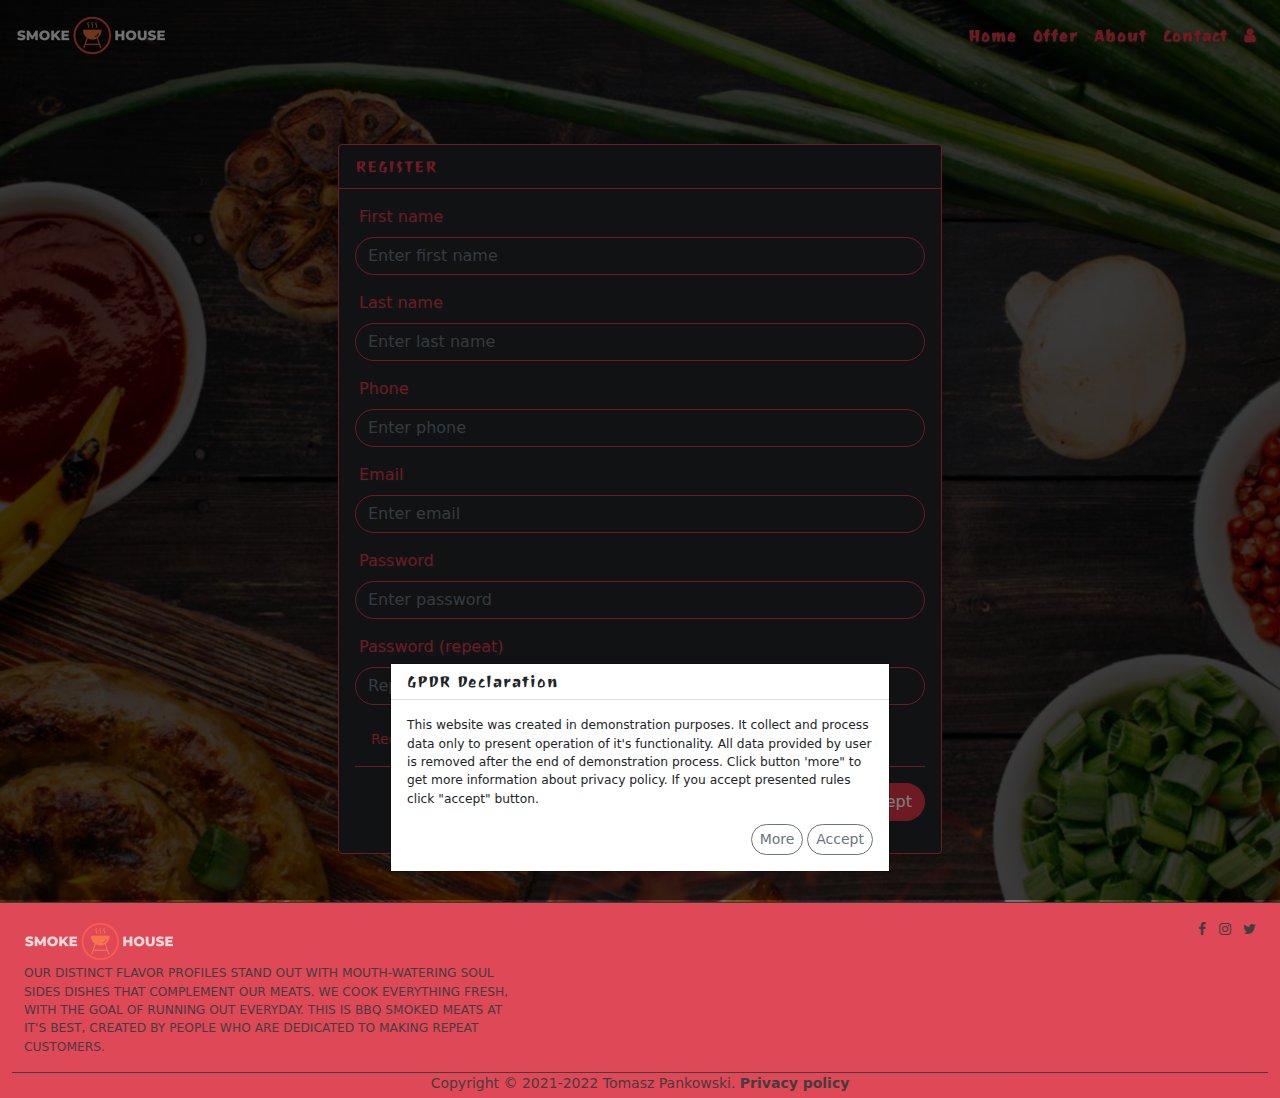
<file: register.html>
<!DOCTYPE html>
<html lang="en">
    <head>
        <meta charset="utf-8">
        <meta http-equiv="X-UA-Compatible" content="IE=Edge">
        <meta name="viewport" content="width=device-width,initial-scale=1.0,shrink-to-fit=no">
        <meta property="og:title" content="Barbecue house">
        <meta property="og:type" content="website">
        <meta property="og:url" content="">
        <meta property="og:image" content="">
        <meta property="og:locale" content="en_US">
        <link rel="stylesheet" type="text/css" href="css/bootstrap.min.css">
        <link rel="stylesheet" type="text/css" href="css/styles.css">
        <link rel="stylesheet" type="text/css" href="css/font-awesome.min.css">
        <link rel="icon" href="img/favicon.png">
        <title> | Register</title>
    </head>
    <body class="minh-100vh">
        <header class="position-absolute w-100">
            <nav class="navbar navbar-dark navbar-expand-md bg-transparent">
                <a href="index.html" class="navbar-brand ms-3">
                    <img src="img/navbar_logo.png" class="img-fluid" alt="logo">
                </a>
                <button class="navbar-toggler me-3" data-bs-toggle="collapse" data-bs-target="#main-nav">
                    <span class="navbar-toggler-icon"></span>
                </button>
                <div class="collapse navbar-collapse mx-3" id="main-nav">
                    <ul class="navbar-nav ms-auto text-end fw-bold text-shadow">
                        <li class="nav-item">
                            <a href="index.html" class="nav-link text-danger">Home</a>
                        </li>
                        <li class="nav-item">
                            <a href="offer.html" class="nav-link text-danger">Offer</a>
                        </li>
                        <li class="nav-item">
                            <a href="about.html" class="nav-link text-danger">About</a>
                        </li>
                        <li class="nav-item">
                            <a href="contact.html" class="nav-link text-danger">Contact</a>
                        </li>
                        <li class="nav-item">
                            <a href="user.php" class="nav-link text-danger">
                                <span class="fa fa-user"></span>
                            </a>
                        </li>
                    </ul>
                </div>
            </nav>
        </header>
        <main>            
            <section class="login-s1 container-fluid d-flex align-items-center bg-light py-5 minh-100vh">
                <div class="row mx-0 w-100 pt-5 mt-5">
                    <div class="col-11 col-sm-8 col-md-7 col-lg-6 mx-auto">
                        <div class="card shadow bg-dark border-danger">
                            <div class="card-header border-bottom border-danger">
                                <h6 class="text-danger text-uppercase my-1">
                                    Register
                                </h6>
                            </div>
                            <div class="card-body">
                                <form class="text-start">
                                    <div class="form-group mb-3">
                                        <label class="text-danger text-shadow mb-2 ms-1">First name</label>
                                        <input class="form-control rounded-pill border-danger text-white bg-dark" 
                                            type="text" 
                                            name="ffirstname" 
                                            placeholder="Enter first name"
                                            maxlength="80">
                                    </div>
                                    <div class="form-group mb-3">
                                        <label class="text-danger text-shadow mb-2 ms-1">Last name</label>
                                        <input class="form-control rounded-pill border-danger text-white bg-dark" 
                                            type="text" 
                                            name="flastname" 
                                            placeholder="Enter last name"
                                            maxlength="80">
                                    </div>
                                    <div class="form-group mb-3">
                                        <label class="text-danger text-shadow mb-2 ms-1">Phone</label>
                                        <input class="form-control rounded-pill border-danger text-white bg-dark" 
                                            type="tel" 
                                            name="fphone" 
                                            placeholder="Enter phone"
                                            maxlength="80">
                                    </div>
                                    <div class="form-group mb-3">
                                        <label class="text-danger text-shadow mb-2 ms-1">Email</label>
                                        <input class="form-control rounded-pill border-danger text-white bg-dark" 
                                            type="email" 
                                            name="femail" 
                                            placeholder="Enter email"
                                            maxlength="80">
                                    </div>     
                                    <div class="form-group mb-3">
                                        <label class="text-danger text-shadow mb-2 ms-1">Password</label>
                                        <input class="form-control rounded-pill border-danger text-white bg-dark" 
                                            type="password" 
                                            name="fpass1" 
                                            placeholder="Enter password"
                                            maxlength="80">
                                    </div>   
                                    <div class="form-group mb-3">
                                        <label class="text-danger text-shadow mb-2 ms-1">Password (repeat)</label>
                                        <input class="form-control rounded-pill border-danger text-white bg-dark" 
                                            type="password" 
                                            name="fpass1" 
                                            placeholder="Repeat password"
                                            maxlength="80">
                                    </div>                              
                                    <div class="w-100 small border-bottom border-danger pt-2">
                                        <p class="ms-3 text-danger">
                                            Registered? 
                                            <a href="login.html" class="fw-bold text-decoration-none text-danger">Sign in</a>
                                        </p>
                                    </div>
                                    <div class="w-100 text-end py-3">
                                        <input type="reset" class="btn btn-danger rounded-pill me-1" value="Clear">
                                        <input type="submit" class="btn btn-danger rounded-pill" value="Accept">
                                    </div>
                                </form>
                            </div>
                        </div>
                    </div>
                </div>
            </section>
        </main>
        <footer class="container-fluid d-flex align-items-center bg-danger text-dark pt-3 opacity-9 border-top border-dark">
            <div class="row mx-0 w-100 small opacity-9">
                <div class="col-12 col-md-6 col-lg-5 text-center text-md-start">
                    <img src="img/navbar_logo.png" class="img-fluid" alt="logo">
                    <p class="initialism fw-normal">
                        Our distinct flavor profiles stand out with mouth-watering soul sides dishes 
                        that complement our meats. We cook everything fresh, with the goal of running 
                        out everyday. This is BBQ smoked meats at it's best, created by people who 
                        are dedicated to making repeat customers.
                    </p>
                </div>
                <div class="col-12 col-md-6 col-lg-7 text-center text-md-end">                    
                    <ul class="list-inline">
                        <li class="list-inline-item">
                            <a href="#">
                                <span class="fa fa-facebook text-dark"></span>
                            </a>
                        </li>
                        <li class="list-inline-item">
                            <a href="#">
                                <span class="fa fa-instagram text-dark"></span>
                            </a>
                        </li>
                        <li class="list-inline-item">
                            <a href="#">
                                <span class="fa fa-twitter text-dark"></span>
                            </a>
                        </li>
                    </ul>       
                </div>
                <div class="col-12 text-center border-top border-dark">
                    <p class="mb-1">
                        Copyright &copy; 2021-2022 Tomasz Pankowski. 
                        <a href="privacy.html" class="fw-bold text-dark text-decoration-none">
                            Privacy policy
                        </a>
                    </p>
                </div>
            </div>
        </footer>
        <script src="js/jquery-3.6.0.min.js"></script>
        <script src="js/bootstrap.bundle.min.js"></script>
        <script src="js/gpdr__bootstrap.js"></script>
    </body>
</html>
</file>
<file: css/styles.css>
@font-face {
  font-family: "JotiOne";
  src: url("../fonts/JotiOne-Regular.ttf");
}
/* line 1, ../sass/partials/_layout.scss */
* {
  box-sizing: border-box;
}

/* line 4, ../sass/partials/_layout.scss */
body, html {
  min-height: 100vh;
}

/* line 2, ../sass/partials/_maxh.scss */
.maxh-fit {
  max-height: fit-content;
}
/* line 5, ../sass/partials/_maxh.scss */
.maxh-25vh {
  max-height: 25vh;
}
/* line 8, ../sass/partials/_maxh.scss */
.maxh-50vh {
  max-height: 50vh;
}
/* line 11, ../sass/partials/_maxh.scss */
.maxh-75vh {
  max-height: 75vh;
}
/* line 14, ../sass/partials/_maxh.scss */
.maxh-100vh {
  max-height: 100vh;
}
/* line 17, ../sass/partials/_maxh.scss */
.maxh-200 {
  max-height: 200px;
}
/* line 20, ../sass/partials/_maxh.scss */
.maxh-300 {
  max-height: 300px;
}
/* line 23, ../sass/partials/_maxh.scss */
.maxh-400 {
  max-height: 400px;
}
/* line 26, ../sass/partials/_maxh.scss */
.maxh-500 {
  max-height: 500px;
}
/* line 29, ../sass/partials/_maxh.scss */
.maxh-600 {
  max-height: 600px;
}

@media all and (min-width: 576px) {
  /* line 36, ../sass/partials/_maxh.scss */
  .maxh-sm-fit {
    max-height: fit-content;
  }
  /* line 39, ../sass/partials/_maxh.scss */
  .maxh-sm-25vh {
    max-height: 25vh;
  }
  /* line 42, ../sass/partials/_maxh.scss */
  .maxh-sm-50vh {
    max-height: 50vh;
  }
  /* line 45, ../sass/partials/_maxh.scss */
  .maxh-sm-75vh {
    max-height: 75vh;
  }
  /* line 48, ../sass/partials/_maxh.scss */
  .maxh-sm-100vh {
    max-height: 100vh;
  }
  /* line 51, ../sass/partials/_maxh.scss */
  .maxh-sm-200 {
    max-height: 200px;
  }
  /* line 54, ../sass/partials/_maxh.scss */
  .maxh-sm-300 {
    max-height: 300px;
  }
  /* line 57, ../sass/partials/_maxh.scss */
  .maxh-sm-400 {
    max-height: 400px;
  }
  /* line 60, ../sass/partials/_maxh.scss */
  .maxh-sm-500 {
    max-height: 500px;
  }
  /* line 63, ../sass/partials/_maxh.scss */
  .maxh-sm-600 {
    max-height: 600px;
  }
}
@media all and (min-width: 768px) {
  /* line 71, ../sass/partials/_maxh.scss */
  .maxh-md-fit {
    max-height: fit-content;
  }
  /* line 74, ../sass/partials/_maxh.scss */
  .maxh-md-25vh {
    max-height: 25vh;
  }
  /* line 77, ../sass/partials/_maxh.scss */
  .maxh-md-50vh {
    max-height: 50vh;
  }
  /* line 80, ../sass/partials/_maxh.scss */
  .maxh-md-75vh {
    max-height: 75vh;
  }
  /* line 83, ../sass/partials/_maxh.scss */
  .maxh-md-100vh {
    max-height: 100vh;
  }
  /* line 86, ../sass/partials/_maxh.scss */
  .maxh-md-200 {
    max-height: 200px;
  }
  /* line 89, ../sass/partials/_maxh.scss */
  .maxh-md-300 {
    max-height: 300px;
  }
  /* line 92, ../sass/partials/_maxh.scss */
  .maxh-md-400 {
    max-height: 400px;
  }
  /* line 95, ../sass/partials/_maxh.scss */
  .maxh-md-500 {
    max-height: 500px;
  }
  /* line 98, ../sass/partials/_maxh.scss */
  .maxh-md-600 {
    max-height: 600px;
  }
}
@media all and (min-width: 992px) {
  /* line 106, ../sass/partials/_maxh.scss */
  .maxh-lg-fit {
    max-height: fit-content;
  }
  /* line 109, ../sass/partials/_maxh.scss */
  .maxh-lg-25vh {
    max-height: 25vh;
  }
  /* line 112, ../sass/partials/_maxh.scss */
  .maxh-lg-50vh {
    max-height: 50vh;
  }
  /* line 115, ../sass/partials/_maxh.scss */
  .maxh-lg-75vh {
    max-height: 75vh;
  }
  /* line 118, ../sass/partials/_maxh.scss */
  .maxh-lg-100vh {
    max-height: 100vh;
  }
  /* line 121, ../sass/partials/_maxh.scss */
  .maxh-lg-200 {
    max-height: 200px;
  }
  /* line 124, ../sass/partials/_maxh.scss */
  .maxh-lg-300 {
    max-height: 300px;
  }
  /* line 127, ../sass/partials/_maxh.scss */
  .maxh-lg-400 {
    max-height: 400px;
  }
  /* line 130, ../sass/partials/_maxh.scss */
  .maxh-lg-500 {
    max-height: 500px;
  }
  /* line 133, ../sass/partials/_maxh.scss */
  .maxh-lg-600 {
    max-height: 600px;
  }
}
@media all and (min-width: 1200px) {
  /* line 141, ../sass/partials/_maxh.scss */
  .maxh-xl-fit {
    max-height: fit-content;
  }
  /* line 144, ../sass/partials/_maxh.scss */
  .maxh-xl-25vh {
    max-height: 25vh;
  }
  /* line 147, ../sass/partials/_maxh.scss */
  .maxh-xl-50vh {
    max-height: 50vh;
  }
  /* line 150, ../sass/partials/_maxh.scss */
  .maxh-xl-75vh {
    max-height: 75vh;
  }
  /* line 153, ../sass/partials/_maxh.scss */
  .maxh-xl-100vh {
    max-height: 100vh;
  }
  /* line 156, ../sass/partials/_maxh.scss */
  .maxh-xl-200 {
    max-height: 200px;
  }
  /* line 159, ../sass/partials/_maxh.scss */
  .maxh-xl-300 {
    max-height: 300px;
  }
  /* line 162, ../sass/partials/_maxh.scss */
  .maxh-xl-400 {
    max-height: 400px;
  }
  /* line 165, ../sass/partials/_maxh.scss */
  .maxh-xl-500 {
    max-height: 500px;
  }
  /* line 168, ../sass/partials/_maxh.scss */
  .maxh-xl-600 {
    max-height: 600px;
  }
}
@media all and (min-width: 1400px) {
  /* line 176, ../sass/partials/_maxh.scss */
  .maxh-xxl-fit {
    max-height: fit-content;
  }
  /* line 179, ../sass/partials/_maxh.scss */
  .maxh-xxl-25vh {
    max-height: 25vh;
  }
  /* line 182, ../sass/partials/_maxh.scss */
  .maxh-xxl-50vh {
    max-height: 50vh;
  }
  /* line 185, ../sass/partials/_maxh.scss */
  .maxh-xxl-75vh {
    max-height: 75vh;
  }
  /* line 188, ../sass/partials/_maxh.scss */
  .maxh-xxl-100vh {
    max-height: 100vh;
  }
  /* line 191, ../sass/partials/_maxh.scss */
  .maxh-xxl-200 {
    max-height: 200px;
  }
  /* line 194, ../sass/partials/_maxh.scss */
  .maxh-xxl-300 {
    max-height: 300px;
  }
  /* line 197, ../sass/partials/_maxh.scss */
  .maxh-xxl-400 {
    max-height: 400px;
  }
  /* line 200, ../sass/partials/_maxh.scss */
  .maxh-xxl-500 {
    max-height: 500px;
  }
  /* line 203, ../sass/partials/_maxh.scss */
  .maxh-xxl-600 {
    max-height: 600px;
  }
}
/* line 2, ../sass/partials/_minh.scss */
.minh-auto {
  min-height: auto;
}
/* line 5, ../sass/partials/_minh.scss */
.minh-fit {
  min-height: fit-content;
}
/* line 8, ../sass/partials/_minh.scss */
.minh-25vh {
  min-height: 25vh;
}
/* line 11, ../sass/partials/_minh.scss */
.minh-50vh {
  min-height: 50vh;
}
/* line 14, ../sass/partials/_minh.scss */
.minh-75vh {
  min-height: 75vh;
}
/* line 17, ../sass/partials/_minh.scss */
.minh-100vh {
  min-height: 100vh;
}
/* line 20, ../sass/partials/_minh.scss */
.minh-200 {
  min-height: 200px;
}
/* line 23, ../sass/partials/_minh.scss */
.minh-300 {
  min-height: 300px;
}
/* line 26, ../sass/partials/_minh.scss */
.minh-400 {
  min-height: 400px;
}
/* line 29, ../sass/partials/_minh.scss */
.minh-500 {
  min-height: 500px;
}
/* line 32, ../sass/partials/_minh.scss */
.minh-600 {
  min-height: 600px;
}

@media all and (min-width: 576px) {
  /* line 39, ../sass/partials/_minh.scss */
  .minh-sm-auto {
    min-height: auto;
  }
  /* line 42, ../sass/partials/_minh.scss */
  .minh-sm-fit {
    min-height: fit-content;
  }
  /* line 45, ../sass/partials/_minh.scss */
  .minh-sm-25vh {
    min-height: 25vh;
  }
  /* line 48, ../sass/partials/_minh.scss */
  .minh-sm-50vh {
    min-height: 50vh;
  }
  /* line 51, ../sass/partials/_minh.scss */
  .minh-sm-75vh {
    min-height: 75vh;
  }
  /* line 54, ../sass/partials/_minh.scss */
  .minh-sm-100vh {
    min-height: 100vh;
  }
  /* line 57, ../sass/partials/_minh.scss */
  .minh-sm-200 {
    min-height: 200px;
  }
  /* line 60, ../sass/partials/_minh.scss */
  .minh-sm-300 {
    min-height: 300px;
  }
  /* line 63, ../sass/partials/_minh.scss */
  .minh-sm-400 {
    min-height: 400px;
  }
  /* line 66, ../sass/partials/_minh.scss */
  .minh-sm-500 {
    min-height: 500px;
  }
  /* line 69, ../sass/partials/_minh.scss */
  .minh-sm-600 {
    min-height: 600px;
  }
}
@media all and (min-width: 768px) {
  /* line 77, ../sass/partials/_minh.scss */
  .minh-md-auto {
    min-height: auto;
  }
  /* line 80, ../sass/partials/_minh.scss */
  .minh-md-fit {
    min-height: fit-content;
  }
  /* line 83, ../sass/partials/_minh.scss */
  .minh-md-25vh {
    min-height: 25vh;
  }
  /* line 86, ../sass/partials/_minh.scss */
  .minh-md-50vh {
    min-height: 50vh;
  }
  /* line 89, ../sass/partials/_minh.scss */
  .minh-md-75vh {
    min-height: 75vh;
  }
  /* line 92, ../sass/partials/_minh.scss */
  .minh-md-100vh {
    min-height: 100vh;
  }
  /* line 95, ../sass/partials/_minh.scss */
  .minh-md-200 {
    min-height: 200px;
  }
  /* line 98, ../sass/partials/_minh.scss */
  .minh-md-300 {
    min-height: 300px;
  }
  /* line 101, ../sass/partials/_minh.scss */
  .minh-md-400 {
    min-height: 400px;
  }
  /* line 104, ../sass/partials/_minh.scss */
  .minh-md-500 {
    min-height: 500px;
  }
  /* line 107, ../sass/partials/_minh.scss */
  .minh-md-600 {
    min-height: 600px;
  }
}
@media all and (min-width: 992px) {
  /* line 115, ../sass/partials/_minh.scss */
  .minh-lg-auto {
    min-height: auto;
  }
  /* line 118, ../sass/partials/_minh.scss */
  .minh-lg-fit {
    min-height: fit-content;
  }
  /* line 121, ../sass/partials/_minh.scss */
  .minh-lg-25vh {
    min-height: 25vh;
  }
  /* line 124, ../sass/partials/_minh.scss */
  .minh-lg-50vh {
    min-height: 50vh;
  }
  /* line 127, ../sass/partials/_minh.scss */
  .minh-lg-75vh {
    min-height: 75vh;
  }
  /* line 130, ../sass/partials/_minh.scss */
  .minh-lg-100vh {
    min-height: 100vh;
  }
  /* line 133, ../sass/partials/_minh.scss */
  .minh-lg-200 {
    min-height: 200px;
  }
  /* line 136, ../sass/partials/_minh.scss */
  .minh-lg-300 {
    min-height: 300px;
  }
  /* line 139, ../sass/partials/_minh.scss */
  .minh-lg-400 {
    min-height: 400px;
  }
  /* line 142, ../sass/partials/_minh.scss */
  .minh-lg-500 {
    min-height: 500px;
  }
  /* line 145, ../sass/partials/_minh.scss */
  .minh-lg-600 {
    min-height: 600px;
  }
}
@media all and (min-width: 1200px) {
  /* line 153, ../sass/partials/_minh.scss */
  .minh-xl-auto {
    min-height: auto;
  }
  /* line 156, ../sass/partials/_minh.scss */
  .minh-xl-fit {
    min-height: fit-content;
  }
  /* line 159, ../sass/partials/_minh.scss */
  .minh-xl-25vh {
    min-height: 25vh;
  }
  /* line 162, ../sass/partials/_minh.scss */
  .minh-xl-50vh {
    min-height: 50vh;
  }
  /* line 165, ../sass/partials/_minh.scss */
  .minh-xl-75vh {
    min-height: 75vh;
  }
  /* line 168, ../sass/partials/_minh.scss */
  .minh-xl-100vh {
    min-height: 100vh;
  }
  /* line 171, ../sass/partials/_minh.scss */
  .minh-xl-200 {
    min-height: 200px;
  }
  /* line 174, ../sass/partials/_minh.scss */
  .minh-xl-300 {
    min-height: 300px;
  }
  /* line 177, ../sass/partials/_minh.scss */
  .minh-xl-400 {
    min-height: 400px;
  }
  /* line 180, ../sass/partials/_minh.scss */
  .minh-xl-500 {
    min-height: 500px;
  }
  /* line 183, ../sass/partials/_minh.scss */
  .minh-xl-600 {
    min-height: 600px;
  }
}
@media all and (min-width: 1400px) {
  /* line 191, ../sass/partials/_minh.scss */
  .minh-xxl-auto {
    min-height: auto;
  }
  /* line 194, ../sass/partials/_minh.scss */
  .minh-xxl-fit {
    min-height: fit-content;
  }
  /* line 197, ../sass/partials/_minh.scss */
  .minh-xxl-25vh {
    min-height: 25vh;
  }
  /* line 200, ../sass/partials/_minh.scss */
  .minh-xxl-50vh {
    min-height: 50vh;
  }
  /* line 203, ../sass/partials/_minh.scss */
  .minh-xxl-75vh {
    min-height: 75vh;
  }
  /* line 206, ../sass/partials/_minh.scss */
  .minh-xxl-100vh {
    min-height: 100vh;
  }
  /* line 209, ../sass/partials/_minh.scss */
  .minh-xxl-200 {
    min-height: 200px;
  }
  /* line 212, ../sass/partials/_minh.scss */
  .minh-xxl-300 {
    min-height: 300px;
  }
  /* line 215, ../sass/partials/_minh.scss */
  .minh-xxl-400 {
    min-height: 400px;
  }
  /* line 218, ../sass/partials/_minh.scss */
  .minh-xxl-500 {
    min-height: 500px;
  }
  /* line 221, ../sass/partials/_minh.scss */
  .minh-xxl-600 {
    min-height: 600px;
  }
}
/* line 2, ../sass/partials/_opacity.scss */
.opacity-5 {
  opacity: 0.5;
}
/* line 5, ../sass/partials/_opacity.scss */
.opacity-6 {
  opacity: 0.6;
}
/* line 8, ../sass/partials/_opacity.scss */
.opacity-7 {
  opacity: 0.7;
}
/* line 11, ../sass/partials/_opacity.scss */
.opacity-8 {
  opacity: 0.8;
}
/* line 14, ../sass/partials/_opacity.scss */
.opacity-9 {
  opacity: 0.9;
}

/* line 2, ../sass/partials/_modules.scss */
.about-s1, .about-s2 {
  background-color: #777 !important;
  background-blend-mode: multiply;
  background-position: center !important;
}

/* line 9, ../sass/partials/_modules.scss */
.contact-s1, .contact-s2, .contact-s3 {
  background-color: #999 !important;
  background-blend-mode: multiply;
  background-position: center !important;
}

/* line 16, ../sass/partials/_modules.scss */
.index-s1, .login-s1 {
  background-color: #777 !important;
  background-blend-mode: multiply;
  background-position: center !important;
}

/* line 23, ../sass/partials/_modules.scss */
.offer-s1, .offer-s3 {
  background-color: #555 !important;
  background-blend-mode: multiply;
  background-position: center !important;
}

/* line 29, ../sass/partials/_modules.scss */
h1, h2, h3, h4, h5, h6, .nav-link {
  font-family: "JotiOne";
  letter-spacing: 1px;
}

/* line 33, ../sass/partials/_modules.scss */
header {
  z-index: 100;
}

/* line 36, ../sass/partials/_modules.scss */
textarea {
  resize: none;
}

@media all and (max-width: 767px) {
  /* line 41, ../sass/partials/_modules.scss */
  .index-s1, .offer-s1 {
    background-position: left !important;
  }

  /* line 46, ../sass/partials/_modules.scss */
  .navbar-nav {
    background-color: #333;
    border: 1px solid #666;
    opacity: 0.8;
    padding-right: 10px;
  }
  /* line 52, ../sass/partials/_modules.scss */
  .navbar-toggler {
    border: 1px solid #aa1e29;
    background-color: #dc3845;
  }
}
/* line 31, ../sass/partials/_mixins.scss */
.about-s1 {
  background-attachment: scroll;
  background-image: url(../img/about/about_s1.jpg);
  background-position: top left;
  background-repeat: no-repeat;
  background-size: cover;
}

/* line 31, ../sass/partials/_mixins.scss */
.about-s2 {
  background-attachment: scroll;
  background-image: url(../img/about/about_s2.jpg);
  background-position: top left;
  background-repeat: no-repeat;
  background-size: cover;
}

/* line 31, ../sass/partials/_mixins.scss */
.comingsoon-s1 {
  background-attachment: scroll;
  background-image: url(../img/coming.jpg);
  background-position: top left;
  background-repeat: no-repeat;
  background-size: cover;
}

/* line 31, ../sass/partials/_mixins.scss */
.contact-s1 {
  background-attachment: scroll;
  background-image: url(../img/contact/contact_s1.jpg);
  background-position: top left;
  background-repeat: no-repeat;
  background-size: cover;
}

/* line 31, ../sass/partials/_mixins.scss */
.contact-s2 {
  background-attachment: scroll;
  background-image: url(../img/contact/contact_s2.jpg);
  background-position: top left;
  background-repeat: no-repeat;
  background-size: cover;
}

/* line 31, ../sass/partials/_mixins.scss */
.contact-s3 {
  background-attachment: scroll;
  background-image: url(../img/contact/contact_s3.jpg);
  background-position: top left;
  background-repeat: no-repeat;
  background-size: cover;
}

/* line 31, ../sass/partials/_mixins.scss */
.error-s1 {
  background-attachment: scroll;
  background-image: url(../img/error.jpg);
  background-position: top left;
  background-repeat: no-repeat;
  background-size: cover;
}

/* line 31, ../sass/partials/_mixins.scss */
.index-s1 {
  background-attachment: scroll;
  background-image: url(../img/index/index_s1.jpg);
  background-position: top left;
  background-repeat: no-repeat;
  background-size: cover;
}

/* line 31, ../sass/partials/_mixins.scss */
.login-s1 {
  background-attachment: scroll;
  background-image: url(../img/contact/contact_s3.jpg);
  background-position: top left;
  background-repeat: no-repeat;
  background-size: cover;
}

/* line 31, ../sass/partials/_mixins.scss */
.offer-s1 {
  background-attachment: scroll;
  background-image: url(../img/offer/offer_s1.jpg);
  background-position: top left;
  background-repeat: no-repeat;
  background-size: cover;
}

/* line 31, ../sass/partials/_mixins.scss */
.offer-s2 {
  background-attachment: scroll;
  background-image: url();
  background-position: top left;
  background-repeat: no-repeat;
  background-size: cover;
}

/* line 31, ../sass/partials/_mixins.scss */
.offer-s3 {
  background-attachment: scroll;
  background-image: url(../img/offer/offer_s3.jpg);
  background-position: top left;
  background-repeat: no-repeat;
  background-size: cover;
}

/* line 31, ../sass/partials/_mixins.scss */
.privacy-s1 {
  background-attachment: scroll;
  background-image: url(../img/privacy.jpg);
  background-position: top left;
  background-repeat: no-repeat;
  background-size: cover;
}

/* line 4, ../sass/partials/_modules_init.scss */
.text-shadow {
  text-shadow: 1px 1px 3px #333;
}
</file>
